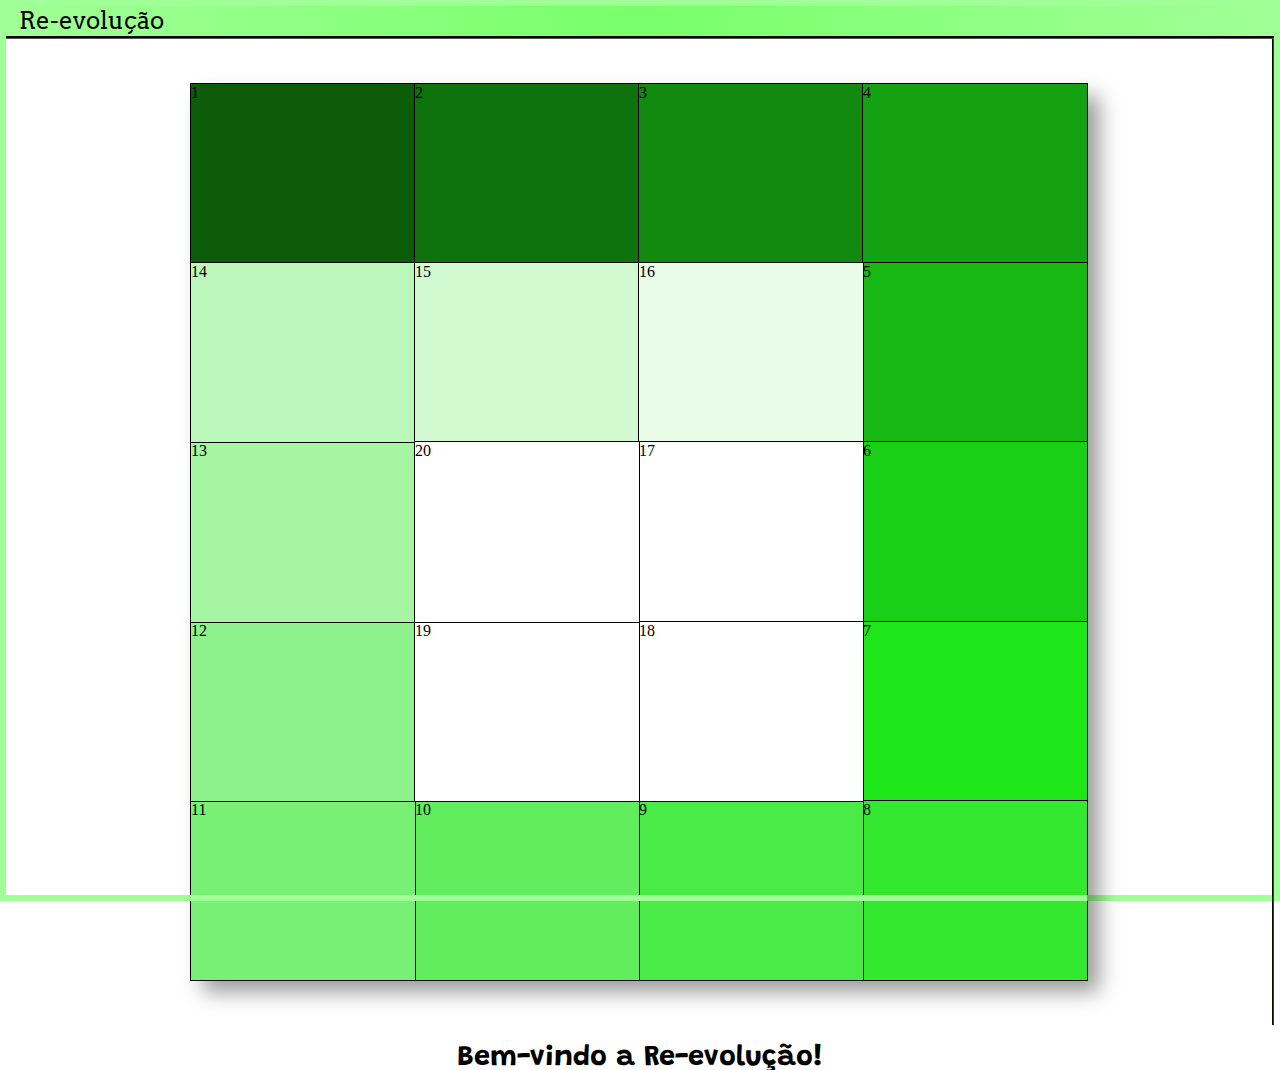
<file: index.html>
﻿<!DOCTYPE html>
<html>
<head>
    <!--Standard Setup-->
    <meta charset="utf-8" lang="pt-br" />
    <title>Re-evolução</title>
    <link href="Configuracoes/Estilizacao.css" rel="stylesheet" id="CSS-Code">
    <link rel="icon" href="Configuracoes/IconPawn.png" />
    <meta name="viewport" content="width=device-width, initial-scale=1">

    <!--Importing Fonts-->
    <link href="https://fonts.googleapis.com/css2?family=Arvo&display=swap" rel="stylesheet" />
    <link href="https://fonts.googleapis.com/css2?family=Grandstander:wght@200&display=swap" rel="stylesheet">
    <link href="https://fonts.googleapis.com/css2?family=Noto+Sans&display=swap" rel="stylesheet">
    <link href="https://fonts.googleapis.com/css2?family=Roboto+Mono&display=swap" rel="stylesheet">

</head>
<body>

    <!--Actual Body-->
    <div id="internal_body">
        <!--Top Section-->
        <div id="top">Re-evolução</div>
        <!--Main Section-->
        <main>
            <!-- Board Area (Left)-->
            <section id="left">
                <div id="board">

                </div>
            </section>

            <!-- Playable Area (right)-->
            <section id="right">

                <!--Where the player chooses a pawn (and may check the rules)-->
                <div id="SetUpScreen">
                    <h1 style="font-size: 1.2em">Bem-vindo a Re-evolução!</h1><br />
                    <label>Escolha uma cor para seu peão...</label><br />
                    <form id="PawnChoice">
                        <label><input type="radio" name="option" style="grid-area: space1;" id="YPchosen"><img src="Configuracoes/YellowPawn.png" alt="Amarelo" width="100" style="width: 10vh"></label>
                        <label><input type="radio" name="option" style="grid-area: space2;" id="RPchosen"><img src="Configuracoes/RedPawn.png" alt="Vermelho" width="100" style="width: 10vh"></label>
                        <label><input type="radio" name="option" style="grid-area: space3;" id="PPchosen"><img src="Configuracoes/PurplePawn.png" alt="Roxo" width="100" style="width: 10vh"></label>
                        <label><input type="radio" name="option" style="grid-area: space4;" id="BPchosen"><img src="Configuracoes/BluePawn.png" alt="Azul" width="100" style="width: 10vh"></label>
                    </form>
                    <div>
                        <label>Já leu as regras? Caso não, <a href="Configuracoes/Regras.html" target="_self" style="color: #00a716">aperte aqui</a>.</label>
                    </div>
                    <input type="button" onclick="setTimeout(Start, 1000);" value="Iniciar Jogo!" id="startGameButton" style="margin-bottom: 8vh;">
                    <div id="NoPawnSelectedWarning"><br /><br />Nenhum peão foi escolhido (ou houve um erro). Por favor, selecione uma opção ou reinicie a página.</div>
                </div>

                <!--Where the user appears-->
                <div id="PlayerStatusBar">
                    <div id="statusBarImage">

                    </div>
                    <div id="statusBarInfo">

                    </div>
                </div>

                <!--Dice-->
                <div style="font-size: 1.25em; display: none;" id="rollTheDice">Rode o Dado para começar...</div>
                <div id="Dice" onclick="PlayDice();" style="display: none;">
                    <img src="Configuracoes/Dice1.png" alt="Dice" width="125">
                </div>

                <!--<input onclick="EndGame()" type="button" value="REMOVE ME WHEN POSSIBLE" style="margin: 2em auto;">-->

                <!--Whenever an AI is playing, this is shown (shows its status, if it gets the question right or not), etc.-->
                <div id="WaitingScreen">
                    <div id="AI-Thinking">Por favor, aguarde enquanto o jogador atual responde a uma pergunta...</div>
                </div>

                <!--Shows whenever it's the players turn-->
                <div id="PlayingScreen">

                    <!--Question card's display and inner HTML change according to needs-->
                    <form id="question-card" style="display: none;">

                        <!--Question Skeleton-->
                        <label id="text">Question</label><br />
                        <img id="image" alt="question image" width="400" style="width: 70%"><br />
                        <label id="opt1"><input type="radio" name="option" />Opção 1</label><br />
                        <label id="opt2"><input type="radio" name="option" />Opção 2</label><br />
                        <label id="opt3"><input type="radio" name="option" />Opção 3</label><br />
                        <label id="opt4"><input type="radio" name="option" />Opção 4</label><br />
                        <input type="button" value="Analisar" onclick="AnalyseAnswer();" id="analyseButton">

                    </form>

                </div>

                <!--Shows whenever you or a pawn goes back due to an Effect Tile -->
                <div id="EffectMessage" style="display: none;">
                    Aiii! Volte x casas! ;)
                </div>

            </section>
        </main>
    </div>

    <!--Importing JS-->
    <script src="Configuracoes/Funcoes.js"></script>
</body>
</html>
</file>
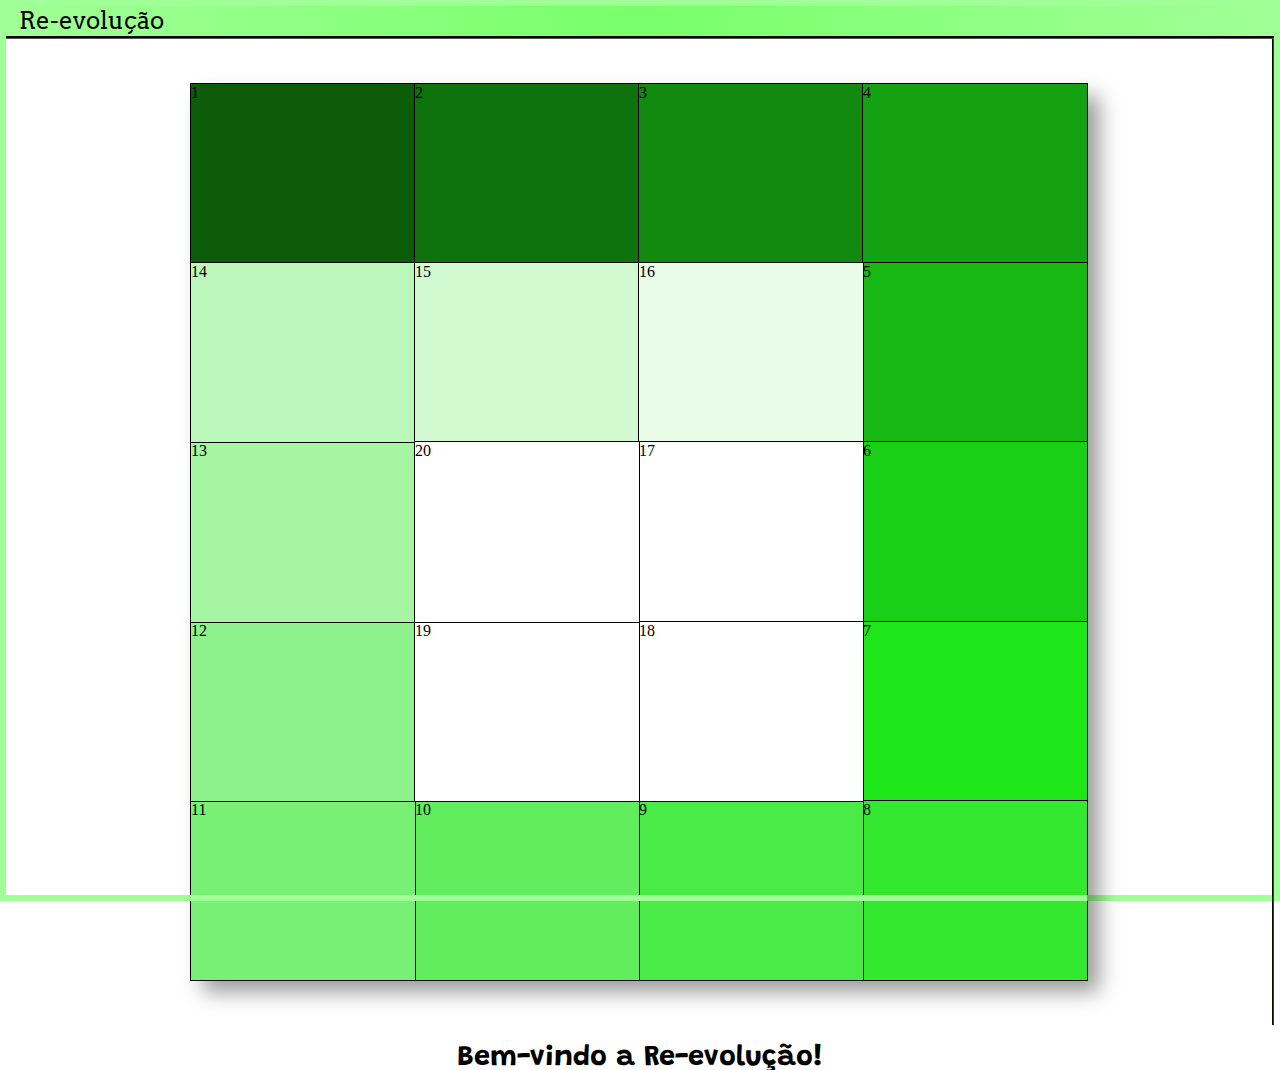
<file: re-evolucao.html>
﻿<!DOCTYPE html>
<html>
<head>
    <!--Standard Setup-->
    <meta charset="utf-8" lang="pt-br" />
    <title>Re-evolução</title>
    <link href="Configuracoes/Estilizacao.css" rel="stylesheet" id="CSS-Code">
    <link rel="icon" href="Configuracoes/IconPawn.png" />
    <meta name="viewport" content="width=device-width, initial-scale=1">

    <!--Importing Fonts-->
    <link href="https://fonts.googleapis.com/css2?family=Arvo&display=swap" rel="stylesheet" />
    <link href="https://fonts.googleapis.com/css2?family=Grandstander:wght@200&display=swap" rel="stylesheet">
    <link href="https://fonts.googleapis.com/css2?family=Noto+Sans&display=swap" rel="stylesheet">
    <link href="https://fonts.googleapis.com/css2?family=Roboto+Mono&display=swap" rel="stylesheet">

</head>
<body>

    <!--Actual Body-->
    <div id="internal_body">
        <!--Top Section-->
        <div id="top">Re-evolução</div>
        <!--Main Section-->
        <main>
            <!-- Board Area (Left)-->
            <section id="left">
                <div id="board">

                </div>
            </section>

            <!-- Playable Area (right)-->
            <section id="right">

                <!--Where the player chooses a pawn (and may check the rules)-->
                <div id="SetUpScreen">
                    <h1 style="font-size: 1.2em">Bem-vindo a Re-evolução!</h1><br />
                    <label>Escolha uma cor para seu peão...</label><br />
                    <form id="PawnChoice">
                        <label><input type="radio" name="option" style="grid-area: space1;" id="YPchosen"><img src="Configuracoes/YellowPawn.png" alt="Amarelo" width="100" style="width: 10vh"></label>
                        <label><input type="radio" name="option" style="grid-area: space2;" id="RPchosen"><img src="Configuracoes/RedPawn.png" alt="Vermelho" width="100" style="width: 10vh"></label>
                        <label><input type="radio" name="option" style="grid-area: space3;" id="PPchosen"><img src="Configuracoes/PurplePawn.png" alt="Roxo" width="100" style="width: 10vh"></label>
                        <label><input type="radio" name="option" style="grid-area: space4;" id="BPchosen"><img src="Configuracoes/BluePawn.png" alt="Azul" width="100" style="width: 10vh"></label>
                    </form>
                    <div>
                        <label>Já leu as regras? Caso não, <a href="Configuracoes/Regras.html" target="_self" style="color: #00a716">aperte aqui</a>.</label>
                    </div>
                    <input type="button" onclick="setTimeout(Start, 1000);" value="Iniciar Jogo!" id="startGameButton">
                    <div id="NoPawnSelectedWarning"><br /><br />Nenhum peão foi escolhido (ou houve um erro). Por favor, selecione uma opção ou reinicie a página.</div>
                </div>

                <!--Where the user appears-->
                <div id="PlayerStatusBar">
                    <div id="statusBarImage">

                    </div>
                    <div id="statusBarInfo">

                    </div>
                </div>

                <!--Dice-->
                <div style="font-size: 1.25em; display: none;" id="rollTheDice">Rode o Dado para começar...</div>
                <div id="Dice" onclick="PlayDice();" style="display: none;">
                    <img src="Configuracoes/Dice1.png" alt="Dice" width="125">
                </div>

                <!--<input onclick="EndGame()" type="button" value="REMOVE ME WHEN POSSIBLE" style="margin: 2em auto;">-->

                <!--Whenever an AI is playing, this is shown (shows its status, if it gets the question right or not), etc.-->
                <div id="WaitingScreen">
                    <div id="AI-Thinking">Por favor, aguarde enquanto o jogador atual responde a uma pergunta...</div>
                </div>

                <!--Shows whenever it's the players turn-->
                <div id="PlayingScreen">

                    <!--Question card's display and inner HTML change according to needs-->
                    <form id="question-card" style="display: none;">

                        <!--Question Skeleton-->
                        <label id="text">Question</label><br />
                        <img id="image" alt="question image" width="400" style="width: 70%"><br />
                        <label id="opt1"><input type="radio" name="option" />Opção 1</label><br />
                        <label id="opt2"><input type="radio" name="option" />Opção 2</label><br />
                        <label id="opt3"><input type="radio" name="option" />Opção 3</label><br />
                        <label id="opt4"><input type="radio" name="option" />Opção 4</label><br />
                        <input type="button" value="Analisar" onclick="AnalyseAnswer();" id="analyseButton">

                    </form>

                </div>

                <!--Shows whenever you or a pawn goes back due to an Effect Tile -->
                <div id="EffectMessage" style="display: none;">
                    Aiii! Volte x casas! ;)
                </div>

            </section>
        </main>
    </div>

    <!--Importing JS-->
    <script src="Configuracoes/Funcoes.js"></script>
</body>
</html>
</file>
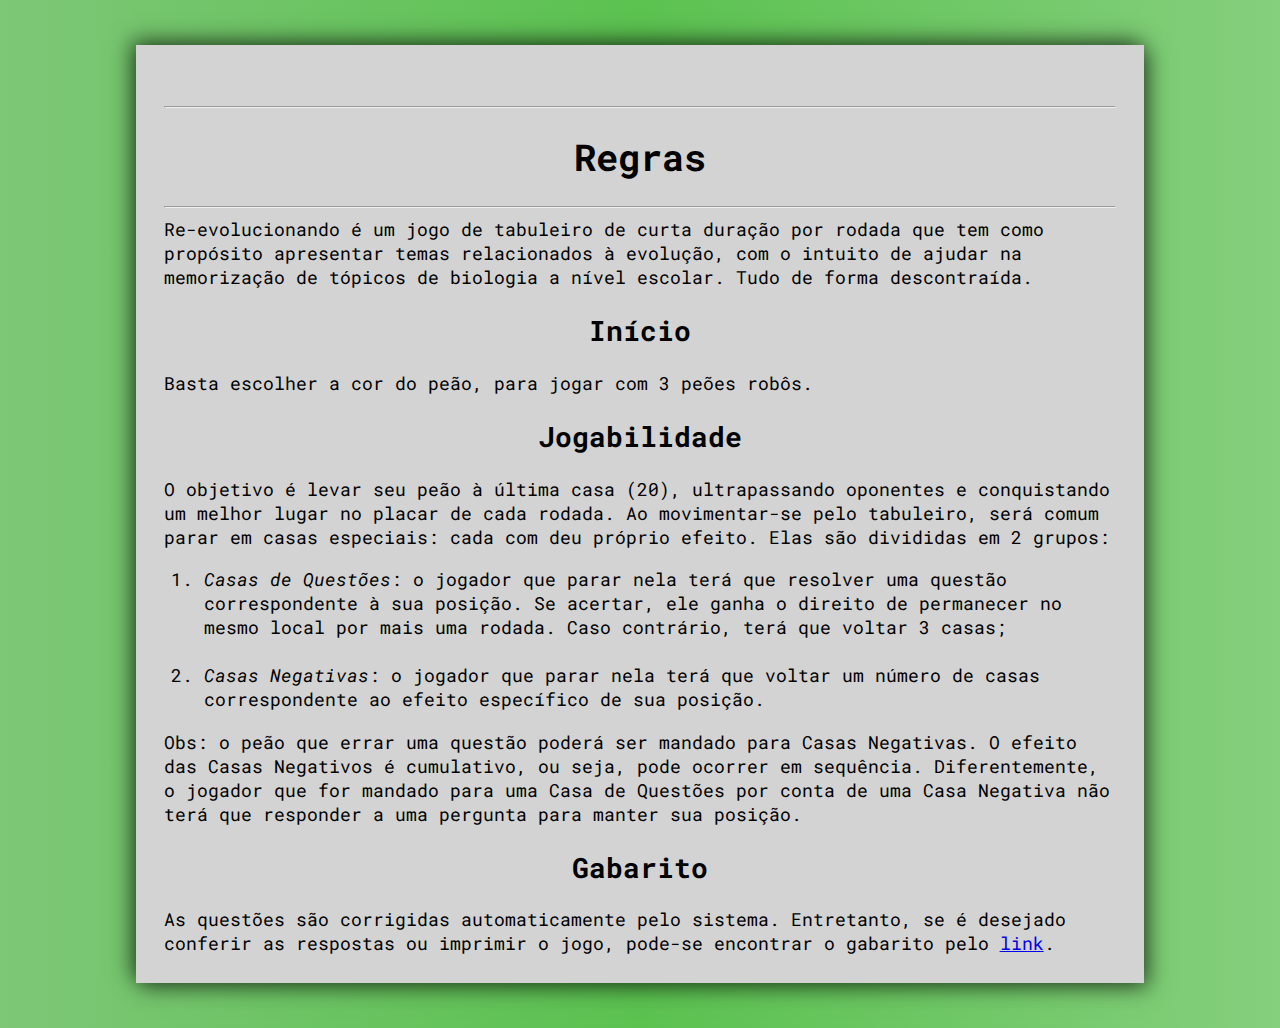
<file: Configuracoes/Regras.html>
﻿<!DOCTYPE html>

<html lang="pt-br">
<head>
    <!--Standard Setup-->
    <meta charset="utf-8" lang="pt-br" />
    <title>Re-evolução - Regras</title>
    <link rel="icon" href="IconPawn.png" />
    <meta name="viewport" content="width=device-width, initial-scale=1">
    <link href="https://fonts.googleapis.com/css2?family=Roboto+Mono&display=swap" rel="stylesheet">

    <style>
        body {
            background-image: linear-gradient(270deg, #85cf7d, #5bc250, #7dc776);
            
        }

        main {
            /*Text*/
            font-family: "Roboto Mono", 'Times New Roman', Times, serif;
            font-size: 1.15em;
            /*Page*/
            background-color: #d3d3d3;
            margin: 5vh 10vw;
            min-height: 20vh;
            box-shadow: 0.25em 0.25em 20px rgba(0, 0, 0, 0.50), -0.25em -0.25em 20px rgba(0, 0, 0, 0.50);
            padding: 1.5em;
        }
        h1{text-align: center}
        h2{text-align: center}
    </style>
</head>
<body>
    <main>
        <br />
        <hr />
        <h1>Regras</h1>
        <hr />
        Re-evolucionando é um jogo de tabuleiro de curta duração por rodada que tem como propósito apresentar temas relacionados à evolução, com o intuito de ajudar na memorização de tópicos de biologia a nível escolar. Tudo de forma descontraída.  <br />

        <h2>Início</h2>
        Basta escolher a cor do peão, para jogar com 3 peões robôs. 
        <h2>Jogabilidade</h2>
        O objetivo é levar seu peão à última casa (20), ultrapassando oponentes e conquistando um melhor lugar no placar de cada rodada. Ao movimentar-se pelo tabuleiro, será comum parar em casas especiais: cada com deu próprio efeito.
        Elas são divididas em 2 grupos:
        <ol>
            <li><i>Casas de Questões</i>: o jogador que parar nela terá que resolver uma questão correspondente à sua posição. Se acertar, ele ganha o direito de permanecer no mesmo local por mais uma rodada. Caso contrário, terá que voltar 3 casas;</li>
            <br />
            <li><i>Casas Negativas</i>: o jogador que parar nela terá que voltar um número de casas correspondente ao efeito específico de sua posição.</li>
        </ol>
        Obs: o peão que errar uma questão poderá ser mandado para Casas Negativas. O efeito das Casas Negativos é cumulativo, ou seja, pode ocorrer em sequência. Diferentemente, o jogador que for mandado para uma Casa de Questões por conta de uma Casa Negativa não terá que responder a uma pergunta para manter sua posição.
        <h2>Gabarito</h2>
        As questões são corrigidas automaticamente pelo sistema. Entretanto, se é desejado conferir as respostas ou imprimir o jogo, pode-se encontrar o gabarito pelo <a href="Gabarito.html">link</a>.
    </main>

</body>
</html>
</file>
<file: Configuracoes/Estilizacao.css>
﻿/*Phone*/
@media (max-width: 1302px), (max-height: 405px)
{
    main {
        grid-template-columns: 1fr !important;
        grid-template-rows: auto 1fr !important;
    }
    #board {
        width: 70vw !important;
        height: 70vw !important;
        margin: 5vh auto 5vh auto !important;
    }
}
/*PC*/
@media only screen and (min-width: 1302px) and (min-height: 405px)
{
    main {
        grid-template-columns: repeat(2, 1fr);
        grid-template-rows: 1fr;
    }
}
#warning {
    display: none;
}

/*General*/
:root
{
    --top-height: 1.5em;
}

body {
    border: #a1ff97 6px solid;
    padding: 0 !important;
    margin: 0 !important;
    overflow-y: hidden;
}

main
{
    /*Divide into columns*/
   display: grid;
   grid-template-columns: repeat(2, 1fr); 

   /*Structure*/
   height: calc(100vh - var(--top-height) - 12px - 3px - 5px);
}

/*Divisions*/
#top {
    /*Structure*/
    padding-left: 1%;
    padding-right: 1%;
    border-bottom: 3px groove black;
    /*Text*/
    font-size: var(--top-height);
    font-family: 'Arvo', serif;
    /*Decoration*/
    background-image: linear-gradient(270deg, #a1ff97, #79ff6b, #a1ff97);
}
section
{

}
#left
{
    border-right: groove darkgreen 2px;
}
#right {
    text-align: center;
    overflow-y: auto;
    overflow-x: hidden;
    overflow-wrap: break-word;
    font-family: "Grandstander", Alef;
    padding-bottom: 5vh;
}
::-webkit-scrollbar {
    width: 1.5vw;
    background-image: linear-gradient(#e8e8e8, grey, #e8e8e8);
    border: black thin;
}
::-webkit-scrollbar-thumb {
    background-image: linear-gradient(#79ff6b, #009000, #79ff6b);
}

/*Left*/
#board {
    /*Grid*/
    display: grid;
    grid-template-areas:
        "num1 num2 num3 num4"
        "num14 num15 num16 num5"
        "num13 num20 num17 num6"
        "num12 num19 num18 num7"
        "num11 num10 num9 num8";
    grid-template-columns: repeat(4, 1fr);
    grid-template-rows: repeat(5, 0.8fr);
    /*Structure*/
    margin: 15vh auto 0 auto;
    height: 65vh;
    width: 65vh;
    box-shadow: 0.75em 0.75em 20px rgba(0, 0, 0, 0.40);
    z-index: -2;
}
.tile {
    /*border: black thin solid;*/
    outline: thin black solid;
    /*display: flex;
    flex-direction: column;*/
    z-index: -2;
    animation: tileSpawnAnim 1.5s forwards;
    /*Text*/
    color: black;
}
@keyframes tileSpawnAnim
{
    0% {
        transform: scale(2);
        background-color: rgba(0, 72, 0, 0.75);
    }
    100%
    {
        
    }
}
.pawn{
    position: fixed;
    left: 0;
    right: 0;
   width: 75%;
   z-index: -1;
   margin: 0.8% auto 0 auto;
   animation: pawnSpawnAnim 500ms forwards;
}
@keyframes pawnSpawnAnim
{
    0%
    {
        transform: scale(0);
    }
    100%
    {
        transform: scale(1);
    }
}
.qTileIcon {
    position: fixed;
    opacity: 0.6;
    z-index: -1 !important;
    margin: 0.2% auto 0 auto;
    left: 0;
    right: 0;
    width: 75%;
    animation: qTileIconAnim 2.5s forwards;
}
@keyframes qTileIconAnim
{
    0%
    {
        opacity: 0;
    }
}

/*Screens*/

/*SetUp Screen (first) --------------------------------------------------*/
#SetUpScreen {
    /*Text*/
    text-align: center;
    font-size: 1.5em;
    font-family: "Grandstander", Alef;
    animation: SetUpScreenAnim 3s forwards;
}
    @keyframes SetUpScreenAnim {
    0% {
        position: fixed;
        margin-left: 100vw;
    }
    50%
    {
        white-space: nowrap;
    }
}
    #PawnChoice
    {
        display: grid;
        grid-template-areas: 
            "space1 space2"
            "space3 space4";
        margin: 2% 10% 5% 10%;
    }
    @keyframes shrink
    {
        100%
        {
            transform: scale(0);
        }
    }
    #startGameButton {
    margin-top: 5%;
    font-size: 1.4em;
    background-image: linear-gradient(270deg, #79ff6b, #58be4d);
    }
    #startGameButton:hover
    {
        animation: StartButtonAnim 500ms forwards;
    }
    @keyframes StartButtonAnim
    {
        100%
        {
            transform: scale(0.9)
        }
    }
    #NoPawnSelectedWarning
    {
       display: none;
       color: red;
    }
/*-----------------------------------------------------------------------*/
/*Waiting Screen --------------------------------------------------------*/
#WaitingScreen {
    display: none;
}
#AI-Thinking
{
    display: none;
    font-size: 1.5em;
    color: red;
    animation: thinkinhAnim 2s infinite;
    margin: 0.3em 1em 0 1em;
}
@keyframes thinkinhAnim
{
    0%
    {
        color: red;
    }
    100%
    {
        color: black;
    }
}
/*-----------------------------------------------------------------------*/
/*Playing Screen --------------------------------------------------------*/
#PlayingScreens {
    display: none;
}
#PlayerStatusBar {
    /*Text*/
    color: white;
    font-family: 'Roboto Mono', 'Segoe UI', Tahoma, Geneva, Verdana, sans-serif;
    font-weight: 600;
    /*Structure*/
    display: grid;
    justify-items: start;
    align-items: center;
    text-align: end;
    left: 0;
    /*grid-template-areas: 
        "barIcon nome"
        "barIcon classificacao"
        "barIcon posicao";*/
    grid-template-columns: 1fr 2fr !important;
    height: auto;
    width: auto;
    margin-bottom: 5%;
    padding: 0.5em;
    /*Decoration*/
    background-image: linear-gradient(270deg, rgba(40, 164, 42, 0.60), rgba(37, 154, 39, 0.70) );
    border: 3px dashed darkgreen;
    box-shadow: 0 0.25em 20px rgba(0, 0, 0, 0.50);
    
}
#statusBarInfo {
    grid-template-rows: 1fr 3fr !important;
    left: 0;
    right: 0;
}
#Dice
{
   margin: 4% auto;
}
#Dice:active
{
    animation: DiceAnim 1s forwards;
}
@keyframes DiceAnim
{

    100%
    {
        transform: scale(1.4)
    }
}

#question-card{
    margin: 5%;
    border: rgba(0, 0, 0, 0.30);
    border-radius: 10%;
    box-shadow: 
        0 -0.25em 20px rgba(0, 0, 0, 0.20),
        0 0.25em 20px rgba(0, 0, 0, 0.20),
        0.25em 0 20px rgba(0, 0, 0, 0.20),
        0.25em 0 20px rgba(0, 0, 0, 0.20);
    padding: 1%;
    padding-top: 10%;
    padding-bottom: 10%;
    font-size: 1.10em;
    background-color: #dedede;
    font-family: 'Roboto Mono','Times New Roman', Times, serif;
}
#EffectMessage
{
    font-size: 2em;
    font-weight: 800;
    color: red;
    animation: FXAnim forwards 3s;
}
@keyframes FXAnim
{
    0%
    {
        transform: scale(0);
    }
    33% {
        transform: scale(1);
        color: black;
        transform: rotate(180deg);
    }
    33%
    {
        transform: scale(0.5);
    }
    100%
    {
        transform: scale(1);
    }
}
#image
{
    border: solid black thin;
    margin-top: 5%;
    margin-bottom: 5%;
}
.InputRadio
{
    margin: 3% 0;
}
#analyseButton {
    margin-top: 5%;
    background-image: linear-gradient(270deg, #79ff6b, #58be4d);
    font-size: 1.25em;
}

/*Podium Screen --------------------------------------------------------*/
#Podium {
    display: grid;
    grid-template-areas:
        "first . . ."
        "first second . ."
        "first second third ."
        "first second third fourth";
    grid-template-columns: repeat(4, 1fr);
    /*margin: 17vh 1em 0 1em;*/
    justify-content: center;
}
.podium
{
    padding-top: 3em;
    height: 100vh;
    border: black thin solid;
    font-weight: 800;
    animation: podiumAnim 2.5s forwards;
}
@keyframes podiumAnim
{
    0%
    {
        margin-top: 100vh;
    }
}
#replay
{
    border: dashed black thick;
    background-color: #f5ff00;
    font-weight: 700;
    margin: 1em auto;
    font-size: 1.5em;
    animation: replayStart 4s forwards;
}
#replay:hover
{
    animation: replayHover 250ms forwards;
}
@keyframes replayStart
{
    0%
    {
        opacity: 0;
    }
    100%
    {
        opacity: 1;
    }
}
@keyframes replayHover
{
    0%
    {
        transform: scale(1);
    }
    100%
    {
        transform: scale(0.9);
    }
}

#secondPlace {
    margin-top: 10vh;
    border-left: none;
}
#thirdPlace {
    margin-top: 20vh;
    border-left: none;
}
#fourthPlace {
    margin-top: 30vh;
    border-left: none;
}

/*-----------------------------------------------------------------------*/
</file>
